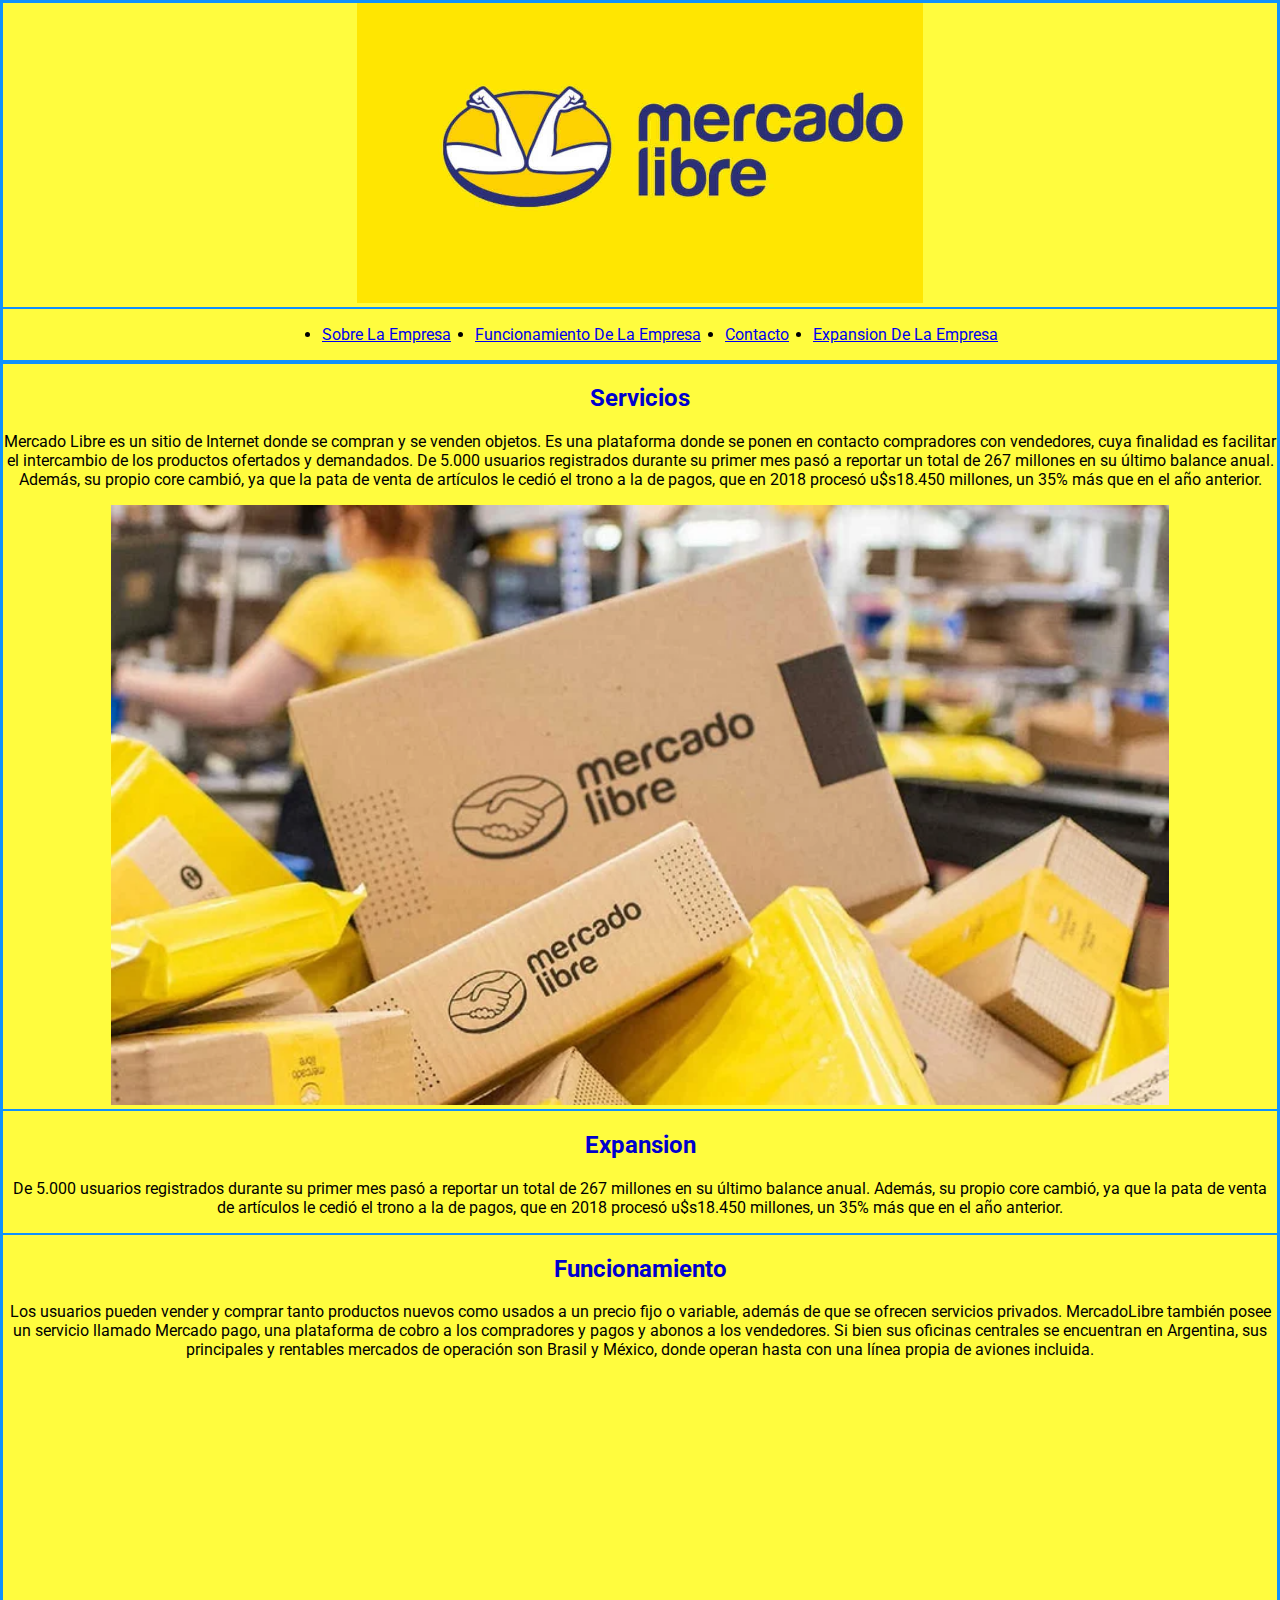
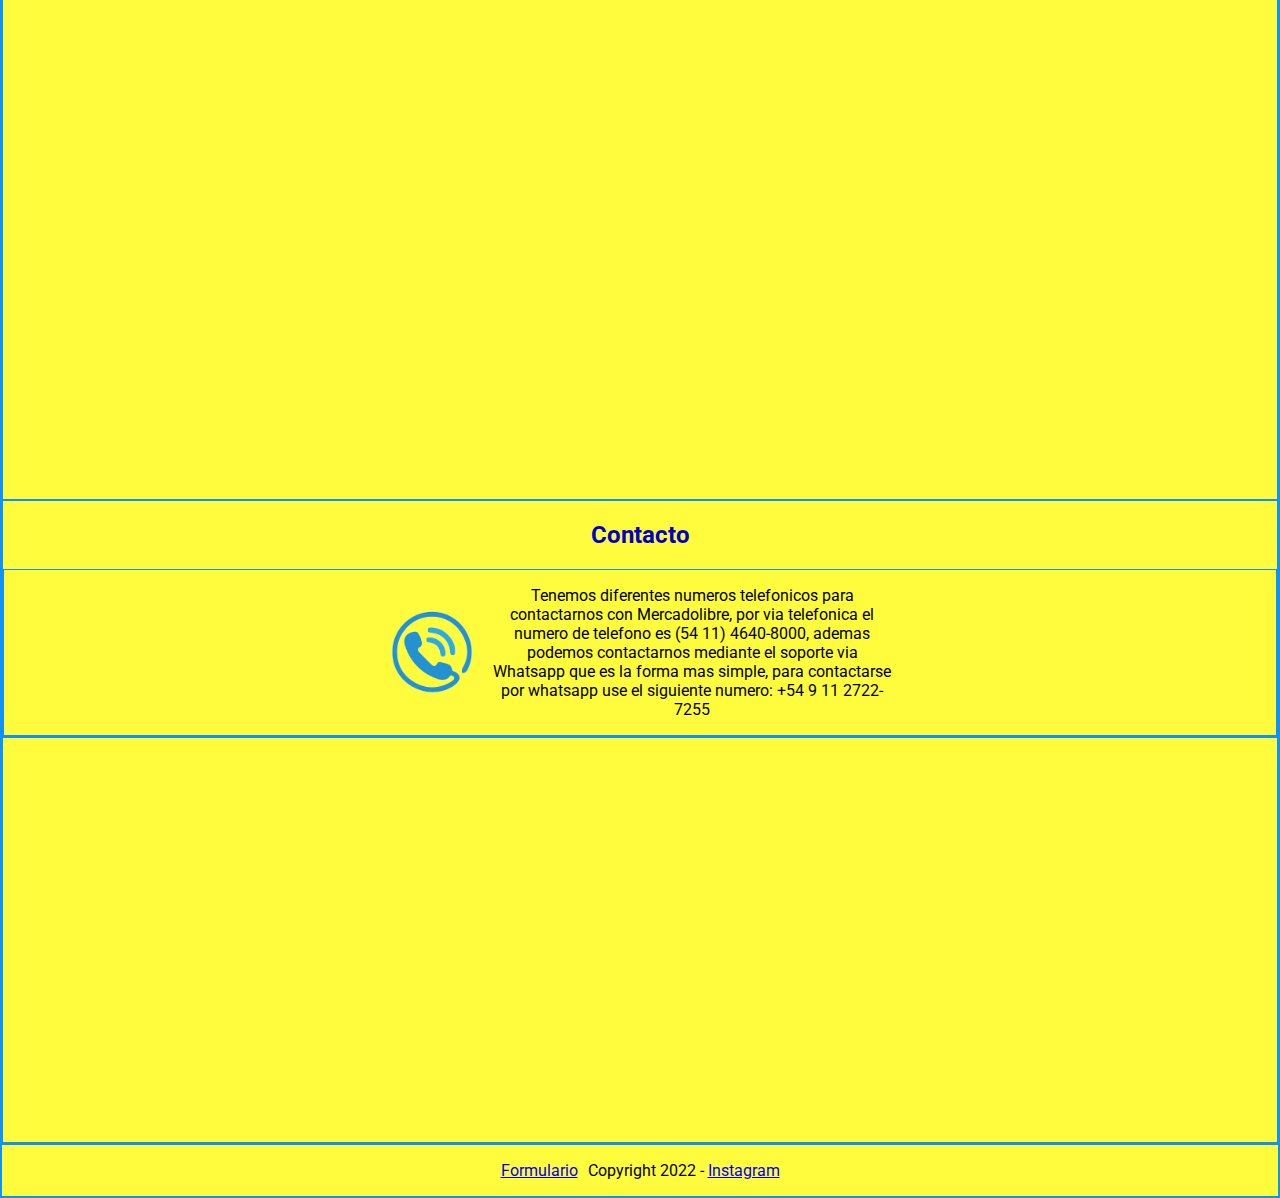
<file: index.html>
<!DOCTYPE html>
<html lang="en">
<head>
    <meta charset="UTF-8">
    <meta http-equiv="X-UA-Compatible" content="IE=edge">
    <meta name="viewport" content="width=device-width, initial-scale=1.0">
    <meta name="author" content="Franco Daniel Ramos">
    <meta name="description" content="Pagina Web sobre Mercado libre">
    <link rel="preconnect" href="https://fonts.googleapis.com">
    <link rel="preconnect" href="https://fonts.gstatic.com" crossorigin>
    <link href="https://fonts.googleapis.com/css2?family=Roboto:wght@400;500;700&display=swap" rel="stylesheet">
    <link rel="stylesheet" type="text/css" href="styles.css"/>
    <title>Mercado libre</title>
</head>
<body>
    <header>
        <div>      
        <img src="./img/logo.jpg" alt="Logo" height="300">
        </div>
        <nav class="main-nav">
            <ul class="list">
                <li>
                    <a href="#sobre">Sobre la empresa</a>
                </li>
                <li>
                    <a href="#funcionamiento">Funcionamiento de la empresa</a>
                </li>
                <li>
                    <a href="#contactar">Contacto</a>
                </li>
                <li>
                    <a href="#expansion">Expansion de la empresa</a>
                </li>
            </ul>
        </nav>
    </header>
    <main>
        <!-- Comentarios de la Seccion 1 -->
        <section id="sobre">
            <div>
                <h2> Servicios </h2>
                <p> Mercado Libre es un sitio de Internet donde se compran y se venden objetos. Es una plataforma donde se ponen en contacto compradores con vendedores, cuya finalidad es facilitar el intercambio de los productos ofertados y demandados. De 5.000 usuarios registrados durante su primer mes pasó a reportar un total de 267 millones en su último balance anual. Además, su propio core cambió, ya que la pata de venta de artículos le cedió el trono a la de pagos, que en 2018 procesó u$s18.450 millones, un 35% más que en el año anterior.</p>
                <img src="./img/asd.png"  height="600">
            </div>
        </section>

        <section id="expansion">
           <div>
               <h2>Expansion</h2>
               <p>De 5.000 usuarios registrados durante su primer mes pasó a reportar un total de 267 millones en su último balance anual. Además, su propio core cambió, ya que la pata de venta de artículos le cedió el trono a la de pagos, que en 2018 procesó u$s18.450 millones, un 35% más que en el año anterior.</p>
                 
            </div>
        </section>

        <!-- Comentarios de la Seccion 2 -->
        <section id="funcionamiento">
            <div>
            <h2> Funcionamiento </h2>
            <p> Los usuarios pueden vender y comprar tanto productos nuevos como usados a un precio fijo o variable, además de que se ofrecen servicios privados. MercadoLibre también posee un servicio llamado Mercado pago, una plataforma de cobro a los compradores y pagos y abonos a los vendedores. Si bien sus oficinas centrales se encuentran en Argentina, sus principales y rentables mercados de operación son Brasil y México, donde operan hasta con una línea propia de aviones incluida.</p>
            <iframe width="1280" height="720" src="https://www.youtube.com/embed/g_9bbopwReY" title="YouTube video player" frameborder="0" allow="accelerometer; autoplay; clipboard-write; encrypted-media; gyroscope; picture-in-picture" allowfullscreen></iframe>
        </div>
        </section>
        <!-- Comentarios de la Seccion 3 -->
        <section id="contactar">
            <div>
            <h2>Contacto</h2>
            <div class="contact-container">
                <img src="./img/phone2.png"  height="90">
                <P class="contact-text"> Tenemos diferentes numeros telefonicos para contactarnos con Mercadolibre, por via telefonica el numero de telefono es (54 11) 4640-8000, ademas podemos contactarnos mediante el soporte via Whatsapp que es la forma mas simple, para contactarse por whatsapp use el siguiente numero: +54 9 11 2722-7255</P>
            </div>
            </div>
            <div>
                <iframe width="800" height="400" id="gmap_canvas" src="https://maps.google.com/maps?q=2880%20Broadway,%20New%20York&t=&z=13&ie=UTF8&iwloc=&output=embed" frameborder="0" scrolling="no" marginheight="0" marginwidth="0"></iframe>	
            </div>

        </section>
    </main>

    <footer>
        <a href="./contratar.html">Formulario</a>
        <P>Copyright 2022 - <a target="_blank" href="https://www.instagram.com/mercadolibre.arg">Instagram</a> </P>
    </footer>
</body>
</html>
</file>
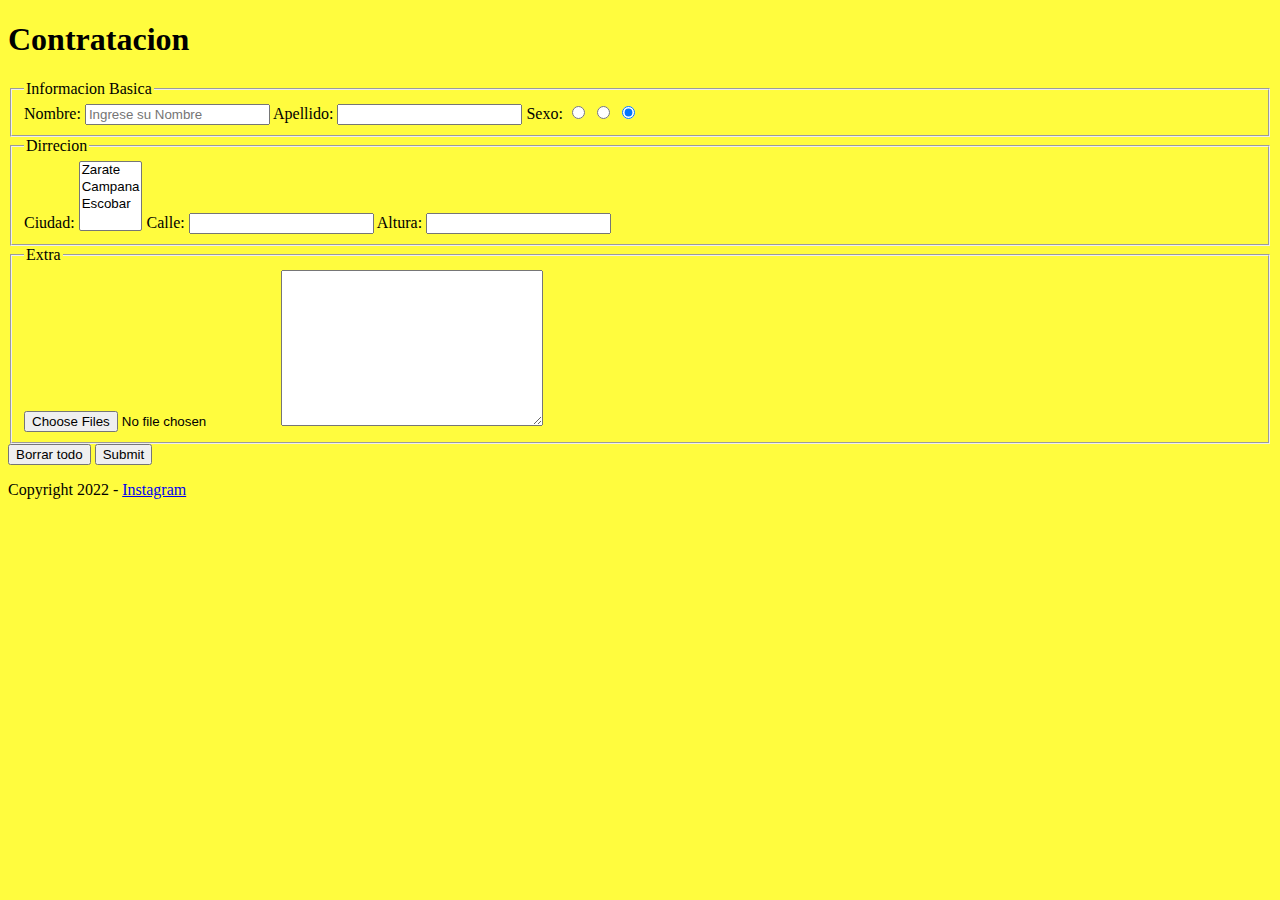
<file: contratar.html>
<!DOCTYPE html>
<html lang="en">
<head>
    <meta charset="UTF-8">
    <meta http-equiv="X-UA-Compatible" content="IE=edge">
    <meta name="viewport" content="width=device-width, initial-scale=1.0">
    <title>Contratacion</title>
</head>
<style>
    body {
        background: rgb(255, 252, 62);
    }
</style>
<body>
    <header>
        <h1>Contratacion</h1>
    </header>

    <main>
        <form name="autos" method="GET" action="" enctype="multipart/form-data">
            <fieldset>
                <legend>Informacion Basica</legend>
    
                <label for="nombre">Nombre:</label>
                <input type="text" name="nombre" required placeholder="Ingrese su Nombre">
    
                <label for="apellido">Apellido:</label>
                <input type="text" name="apellido" required>
    
                
                <label for="sexo">Sexo:</label>
                <input type="radio" name="sexo" value="Femenino" checked>
                <input type="radio" name="sexo" value="Masculino" checked>
                <input type="radio" name="sexo" value="Otro" checked>
            </fieldset>
    
            <fieldset>
                <legend>Dirrecion</legend>
    
                <label for="ciudad">Ciudad:</label>
                <select name="ciudad" multiple required>
                    <option value="zarate">Zarate</option>
                    <option value="campana">Campana</option>
                    <option value="esc">Escobar</option>
                </select>
    
                <label for="calle">Calle:</label>
                <input type="text" name="calle" required>
    
                <label for="altura">Altura:</label>
                <input type="number" name="altura" required>
            </fieldset>
    
            <fieldset>
                <legend>Extra</legend>
    
                <input type="hidden" name="input-hidden" value="123456789">
                <input type="file" multiple>
                <textarea name="texto" cols="30" rows="10"></textarea>
            </fieldset>
            <input type="reset" name="resetear" value="Borrar todo">
            <input type="submit" name="guardar">
        </form>
    </main>

    <footer>
        <P>Copyright 2022 - <a href="#"> Instagram </a> </P>
    </footer>
</body>
</html>
</file>
<file: styles.css>
header, main, footer, nav, div, body{
    text-align: center;
    border: 1px solid rgb(15, 145, 252);
    margin: 0px;
    background: rgb(255, 252, 62);
    font-family: 'Roboto', sans-serif;
    
}
h1 , h2 {
    color: mediumblue;

}

.main-nav .list {
    display: flex;
    justify-content: center;
    gap: 24px;
    text-transform: capitalize;
}


.contact-container {
  display: flex;
  justify-content: center;
  align-items: center;
  gap: 16px;
}

.contact-text {
   width: 400px;
}

footer {
    display: flex;
    gap: 10px;
    justify-content: center;
    align-items: center;
}
</file>
